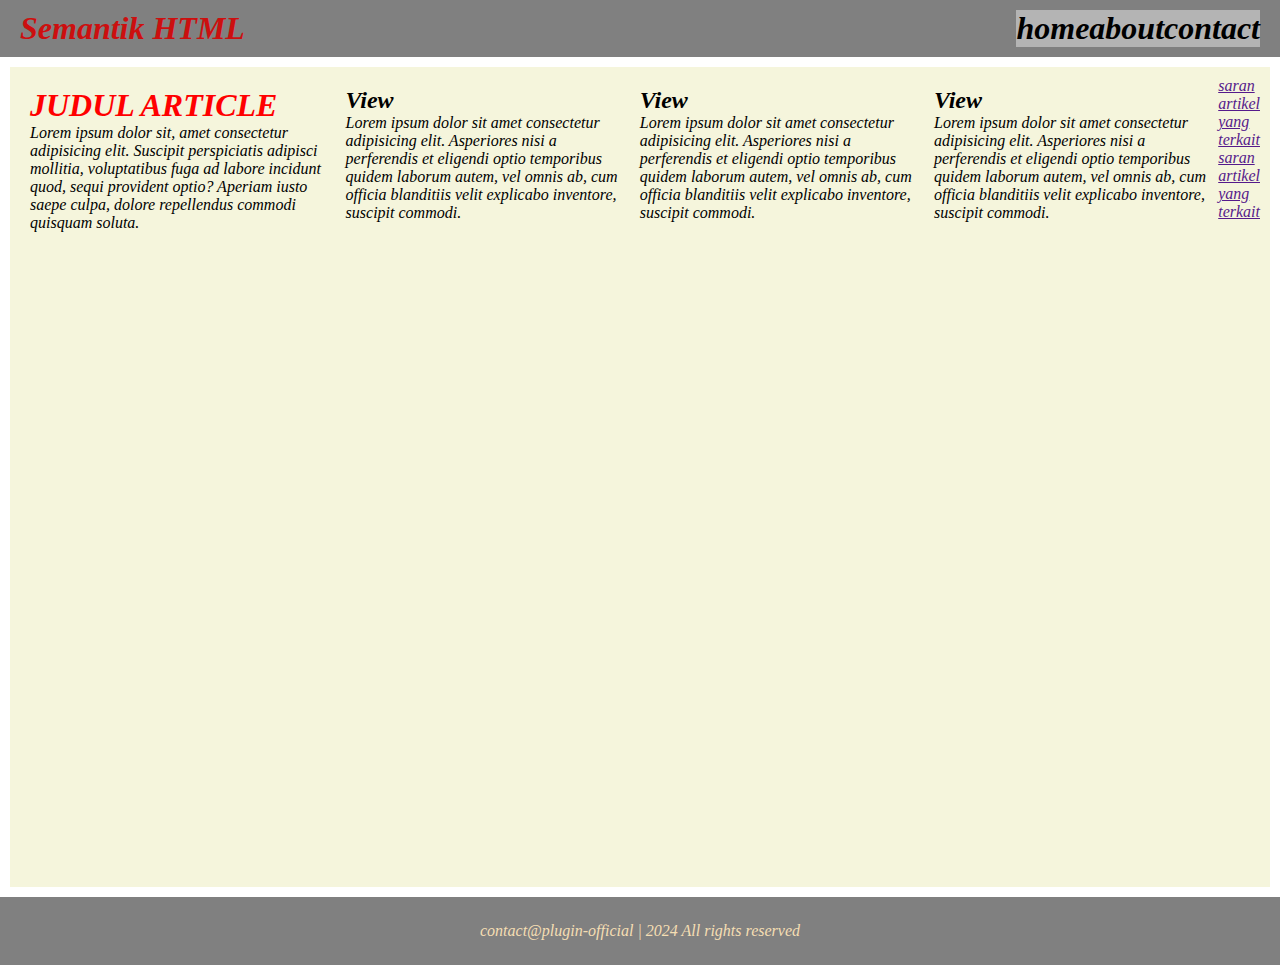
<file: index.html>
<!DOCTYPE html>
<html lang="en">
<head>
    <meta charset="UTF-8">
    <meta name="viewport" content="width=device-width, initial-scale=1.0">
    <title>Document</title>
    <link rel="stylesheet" href="style.css">

    <!-- CSS INTERNAL-->
    <style>
        header h1 {
            color: rgb(204, 15, 15);
        }
    </style>
</head>
<body>
    <header>
        <h1> Semantik HTML<H1>
            <nav>
                <ul>
                    <li>
                        <a href="#">home</a>
                        <a href="#about">about</a>
                        <a href="#contact">contact</a>
                    </li>
                </ul>
            </nav>
    </header>


    <main>
        <article>
            <h1 style="color: red;"> JUDUL ARTICLE</h1>
            <p>Lorem ipsum dolor sit, amet consectetur adipisicing elit. Suscipit perspiciatis adipisci mollitia, voluptatibus fuga ad labore incidunt quod, sequi provident optio? Aperiam iusto saepe culpa, dolore repellendus commodi quisquam soluta.</p>
        </article>

        <section>
            <h2>View</h2>
            <P>Lorem ipsum dolor sit amet consectetur adipisicing elit. Asperiores nisi a perferendis et eligendi optio temporibus quidem laborum autem, vel omnis ab, cum officia blanditiis velit explicabo inventore, suscipit commodi.</P>
        </section>

        <section>
            <h2>View</h2>
            <P>Lorem ipsum dolor sit amet consectetur adipisicing elit. Asperiores nisi a perferendis et eligendi optio temporibus quidem laborum autem, vel omnis ab, cum officia blanditiis velit explicabo inventore, suscipit commodi.</P>
        </section>

        <section>
            <h2>View</h2>
            <P>Lorem ipsum dolor sit amet consectetur adipisicing elit. Asperiores nisi a perferendis et eligendi optio temporibus quidem laborum autem, vel omnis ab, cum officia blanditiis velit explicabo inventore, suscipit commodi.</P>
        </section>

        

        <aside>
            <a href="">saran artikel yang terkait</a>
            <br>
            <a href="">saran artikel yang terkait</a>
        </aside>
    </main>
    <footer>
        contact@plugin-official | 2024 All rights reserved
    </footer>
</body>
</html>
</file>
<file: style.css>
*, 
html, 
body {
    margin: 0;
    padding: 0;
    font-style: italic;
} 

header {
    justify-content: space-between;
    background-color: grey;
    color: black;
    padding: 10px 20px;
    display: flex;
}

nav ul {
    list-style: none;
    background-color: rgb(170, 170, 170);
    padding: 0px;
    margin: 0px;
    display: flex;
}

nav ul li{ 
    list-style: none;
    background-color: rgb(180, 180, 180);
    padding: 0;
    margin: 0;
    display: flex;
}

nav ul li a{
    color: black;
    text-decoration: none;
}

main {
    display: flex;
    padding: 10px 10px 10px 10px;
    margin: 10px 10px 10px 10px;
    height: 800px;
    background-color: beige;
}

article {
    padding: 10px 10px 10px 10px;
}

section {
    padding: 10px 10px 10px 10px;
    flex-direction: row;
}

footer {
    background: gray;
    padding: 25px 25px;
    color: wheat;
    text-align: center;
}
</file>
